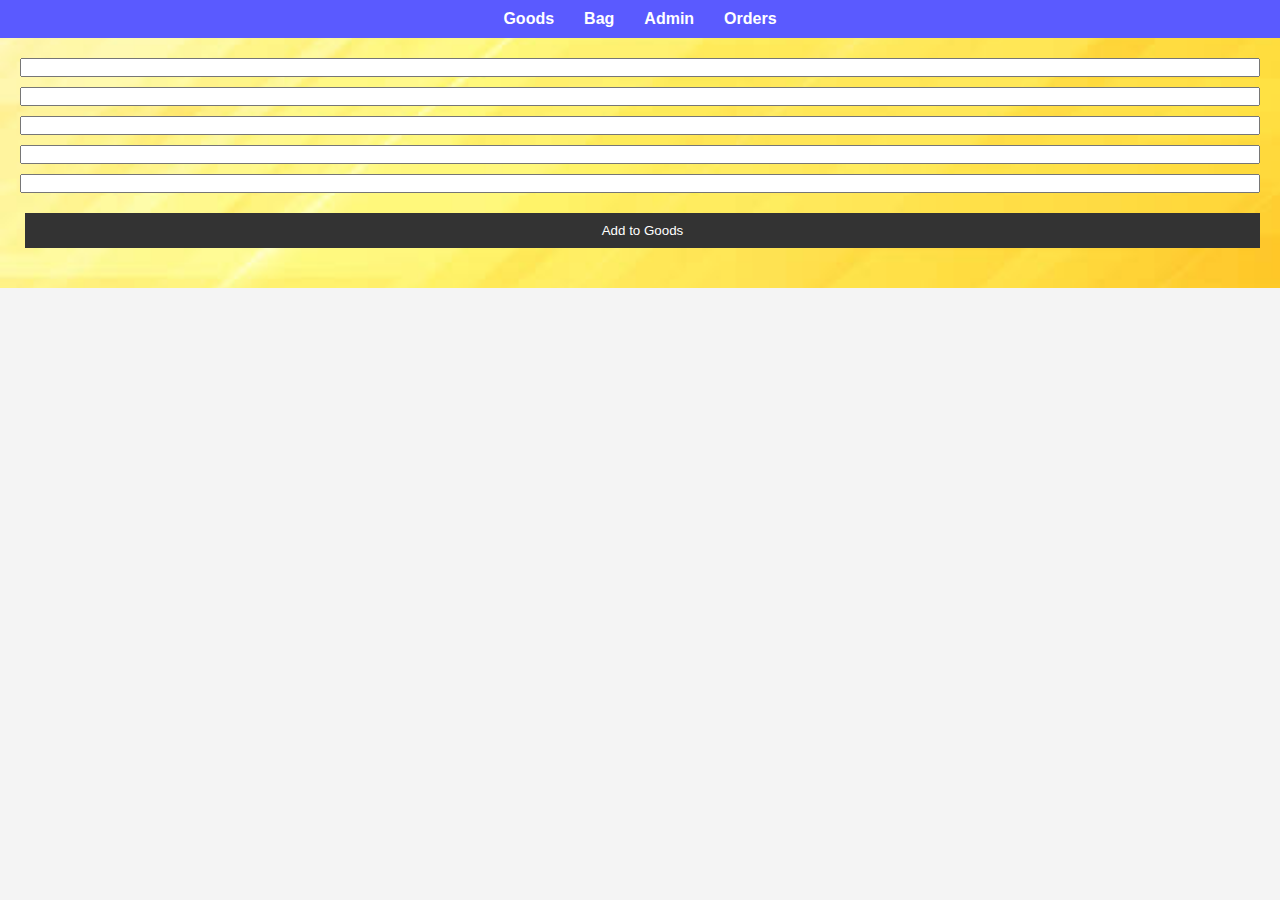
<file: admin.html>
<!DOCTYPE html>
<html lang="en">
<head>
    <meta charset="UTF-8">
    <meta name="viewport" content="width=device-width, initial-scale=1.0">
    <title>Document</title>
    <link rel="stylesheet" href="style.css">
</head>
<body>
    <header>
        <nav>
            <ul>
                <li><a href="index.html">Goods</a></li>
                <li><a href="bag.html">Bag</a><span id="bagGoods"></span></li>
                <li><a href="admin.html">Admin</a></li>
                <li><a href="order.html">Orders</a></li>
            </ul>
        </nav>
    </header>
    <main>
        <form id="addForm">
            <input type="text" id="productName">
            <input type="text" id="productDescription">
            <input type="number" id="productPrice">
            <input type="text" id="storeName">
            <input type="text" id="storeAddress">
            <button>Add to Goods</button>
        </form>
        <ul id="list"></ul>
    </main>
    <div id="changeContainer">
        <form id="changeForm">
            <input type="text" id="NameOfPoductChange">
            <input type="text" id="DescriptionOfProductChange">
            <input type="number" id="PriceOfProductChange">
            <input type="text" id="storeNameChange">
            <input type="text" id="storeAddressChange">
            <button class="buttonChange">Change</button>
        </form>
    </div>
    <script src="admin.js"></script>
</body>
</html>
</file>
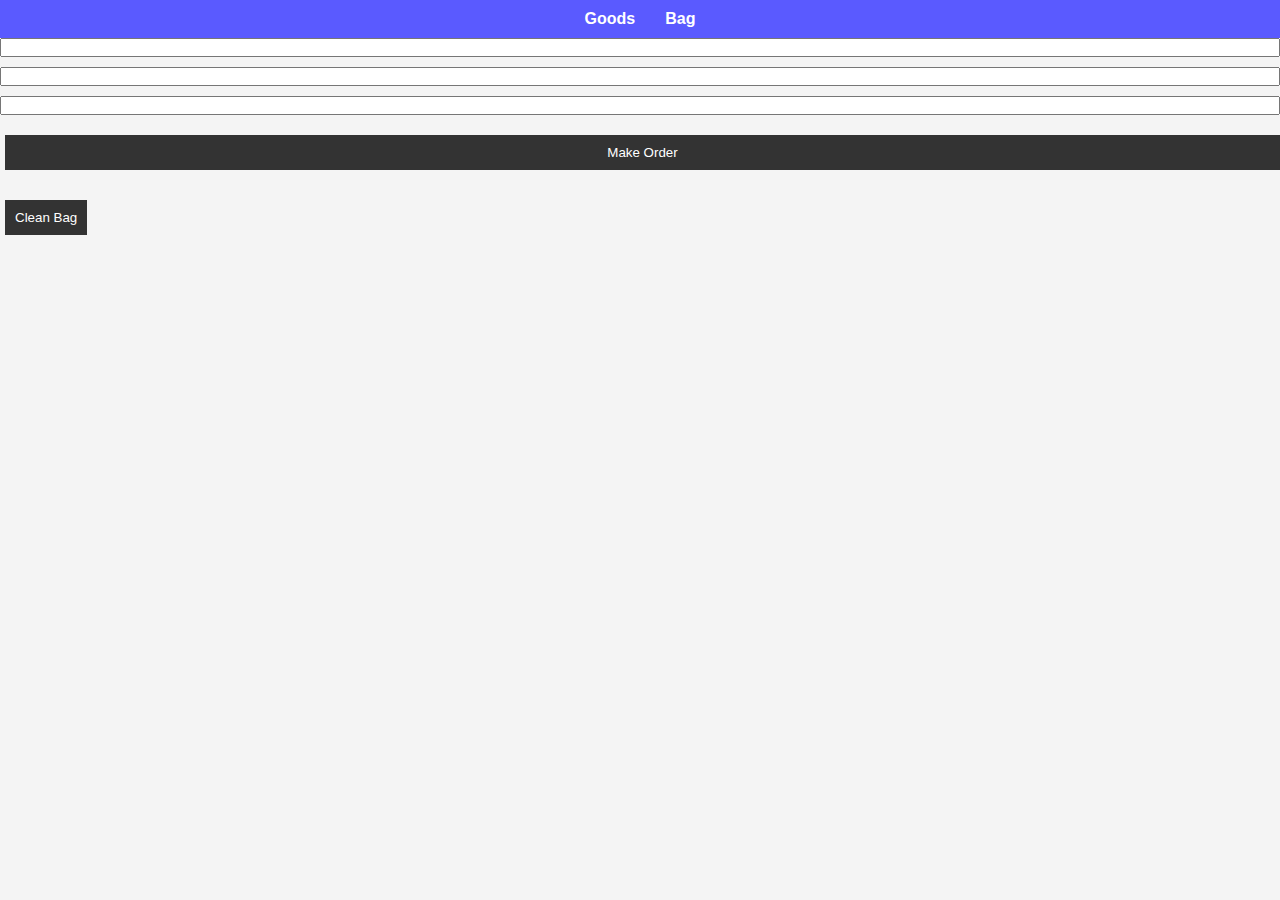
<file: bag.html>
<!DOCTYPE html>
<html lang="en">
<head>
    <meta charset="UTF-8">
    <meta name="viewport" content="width=device-width, initial-scale=1.0">
    <title>Document</title>
    <link rel="stylesheet" href="style.css">
</head>
<body>
    
    <header>
        <nav>
            <ul>
                <li><a href="index.html">Goods</a></li>
                <li><a href="bag.html">Bag</a><span id="bagGoods"></span></li>
            </ul>
        </nav>
    </header>
    <form id="orderForm">
        <input type="text" id="customerName">
        <input type="text" id="customerEmail">
        <input type="text" id="customerPhoneNumber">
        <button>Make Order</button>
    </form>
    <button id="cleanBag">Clean Bag</button>
    <ul id="list"></ul>
    <script src="bag.js"></script>
</body>
</html>
</file>
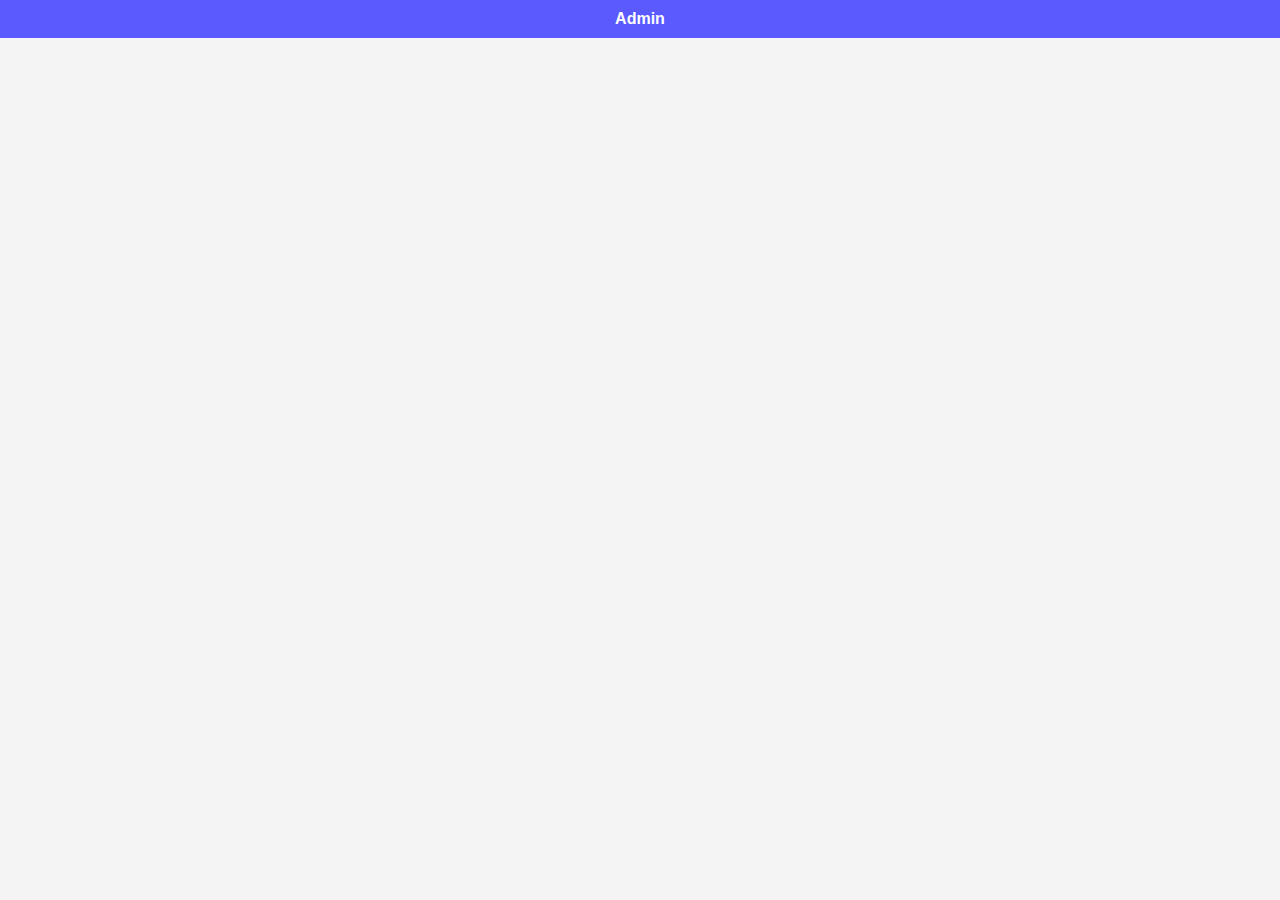
<file: order.html>
<!DOCTYPE html>
<html lang="en">
<head>
    <meta charset="UTF-8">
    <meta name="viewport" content="width=device-width, initial-scale=1.0">
    <title>Document</title>
    <link rel="stylesheet" href="style.css">
</head>
<body>
    <header>
        <nav>
            <ul>
                <li><a href="admin.html">Admin</a><span id="bagGoods"></span></li>
            </ul>
        </nav>
    </header>
    <ul id="orderList"></ul>
    <script src="order.js"></script>
</body>
</html>
</file>
<file: style.css>
* {
    margin: 0;
    padding: 0;
    box-sizing: border-box;
    font-family: Arial, sans-serif;
    list-style: none;
}

body {
    background-color: #f4f4f4;
    color: #333;
}

header {
    background-color: rgb(90, 90, 255);
    padding: 10px 0;
}

nav ul {
    display: flex;
    justify-content: center;
    list-style: none;
}

nav ul li {
    margin: 0 15px;
}

nav ul li a {
    color: white;
    text-decoration: none;
    font-weight: bold;
}

button {
    padding: 10px;
    margin-top: 10px;
    margin-left: 5px;
    border: none;
    background-color: #333;
    color: white;
}

main {
    background-image: url('background.jpg'); 
    background-size: cover; 
    background-position: center;
    padding: 20px;
}

form {
    display: flex;
    flex-direction: column;
    gap: 10px;
    margin-bottom: 20px;
}



#changeContainer {
    position: fixed;
    display: none;
    justify-content: center;
    align-items: center;
    top: 0;
    bottom: 0;
    left: 0;
    right: 0;
    height: 100vh;
    width: 100%;
    background-color: rgba(0, 0, 0, 0.5);
}


#list {
    display: grid;
    grid-template-columns: auto auto auto;
    gap: 15px;
}

#list li {
    background-color: white;
    border: 1px solid #ccc;
    border-radius: 10px;
    padding: 20px;
}


#list li p {
    line-height: 1.5;
    border: 1px solid #ccc;
}



#orderList {
    display: grid;
    grid-template-columns: auto auto auto;
    gap: 15px;
}

#orderList li {
    background-color: #fff;
    border: 1px solid #ccc;
    border-radius: 10px;
    padding: 20px;
}

#orderList li p {
    line-height: 1.5;
    border: 1px solid #ccc;
}



#changeForm {
    padding: 20px;
    background-color: white;
    border: 2px solid blue;
    border-radius: 10px;
}
</file>
